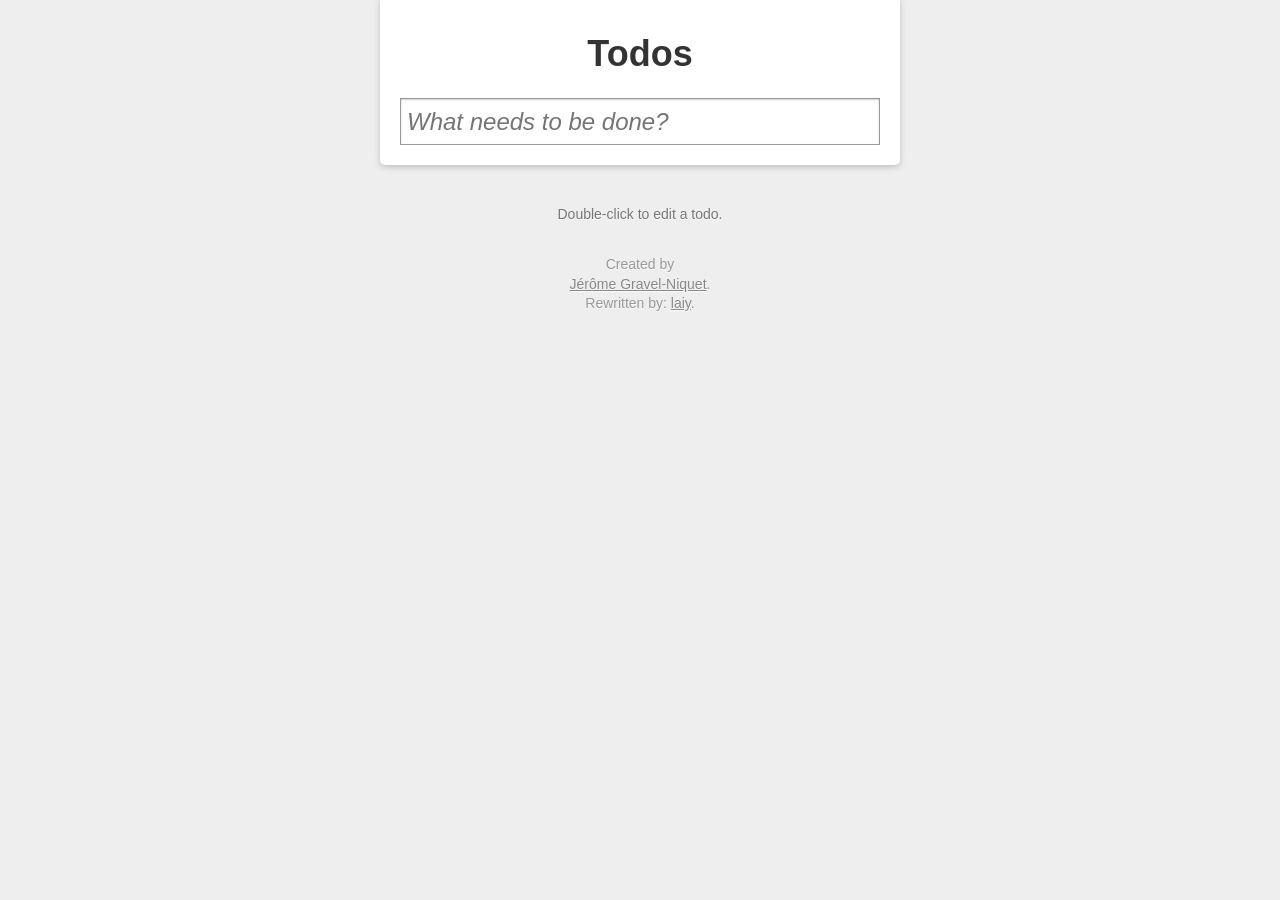
<file: index.html>
<!DOCTYPE html>
<html>
<head>
    <title>ly's mission7</title>
    <meta charset='utf-8'/>
    <link rel="stylesheet" href="mission7.css" type="text/css">
</head>
<body>
    <div class="todos">
        <div class="header">
            <h1>Todos</h1>
            <input id="new-todo" type="text" placeholder="What needs to be done?">
        </div>
        <section id="main">
            <input type="checkbox" id="check-all">
            <label>Mark all as complete</label>
            <ul id="todo-list">
                <!-- <li>
                    <div class="view">
                        <input type="checkbox" name="check-box">
                        <label name="list-content">233333</label>
                        <a class="destroy" name="destroy"></a>
                    </div>
                </li> -->
            </ul>
        </section>
        <footer id="footer">
            <a id="clear-completed">Clear <b id="todos-counting">1</b> completed item</a>
            <div class="todo-count">
                <b id="todos-counter">0</b>
                item left
            </div>
        </footer>
    </div>
    <div id="instructions">
        Double-click to edit a todo.
    </div>
    <div id="credits">
        Created by
        <br>
        <a href="http://jgn.me/">Jérôme Gravel-Niquet</a>.
        <br>
        Rewritten by: 
        <a href="http://addyosmani.github.com/todomvc">laiy</a>.
    </div>
    <script src="mission7.js"></script>
</body>
</html>
</file>
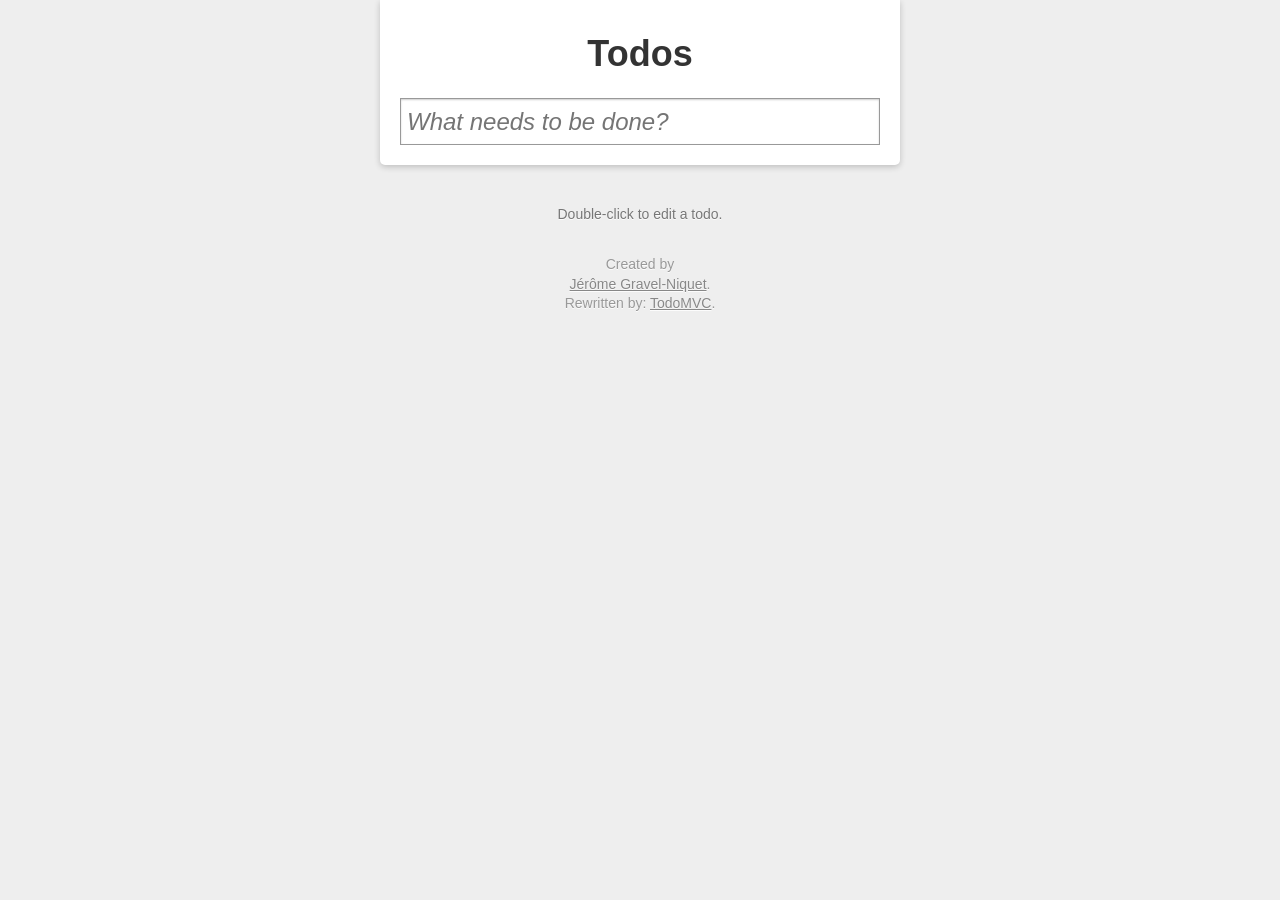
<file: mission7/mission7.html>
<html>
<head>
    <title>ly's mission7</title>
    <meta charset='utf-8'/>
    <link rel="stylesheet" href="mission7.css" type="text/css">
</head>
<body>
    <div class="todos">
        <div class="header">
            <h1>Todos</h1>
            <input id="new-todo" type="text" placeholder="What needs to be done?">
        </div>
        <section id="main">
            <input type="checkbox" id="check-all">
            <label>Mark all as complete</label>
            <ul id="todo-list">
                <!-- <li>
                    <div class="view">
                        <input type="checkbox" name="check-box">
                        <label name="list-content">233333</label>
                        <a class="destroy" name="destroy"></a>
                    </div>
                </li> -->
            </ul>
        </section>
        <footer id="footer">
            <a id="clear-completed">Clear <b id="todos-counting">1</b> completed item</a>
            <div class="todo-count">
                <b id="todos-counter">0</b>
                item left
            </div>
        </footer>
    </div>
    <div id="instructions">
        Double-click to edit a todo.
    </div>
    <div id="credits">
        Created by
        <br>
        <a href="http://jgn.me/">Jérôme Gravel-Niquet</a>.
        <br>
        Rewritten by: 
        <a href="http://addyosmani.github.com/todomvc">TodoMVC</a>.
    </div>
    <script src="mission7.js"></script>
</body>
</html>
</file>
<file: mission7.css>
body{font:14px "Helvetica Neue",Helvetica,Arial,sans-serif;line-height:1.4em;color:#333;background:#eee;width:520px;margin:0 auto;-webkit-font-smoothing:antialiased}body div.todos{background:#fff;margin:0 auto;padding:20px;box-shadow:rgba(0,0,0,0.2) 0 2px 6px 0;border-radius:0 0 5px 5px;margin-bottom:40px}body div.todos div.header h1{display:block;font-weight:bold;text-align:center;padding:0 0 10px 0;font-size:36px}body div.todos div.header input{width:466px;font-size:24px;outline:none;padding:6px;border:1px solid #999;box-shadow:rgba(0,0,0,0.2) 0 1px 2px 0 inset;font-style:italic;line-height:1.4em}body div.todos section{display:none}body div.todos section input[type="checkbox"]{margin:3px 3px 3px 4px;box-sizing:border-box}body div.todos section ul{margin:10px 0;padding:0;list-style:none}body div.todos section ul li{position:relative;padding:18px 20px 18px 0;font-size:24px;border-bottom:1px solid #ccc}body div.todos section ul li div.view label{word-break:break-word}body div.todos section ul li div.view a.destroy{position:absolute;right:5px;top:20px;display:none;cursor:pointer;width:20px;height:20px;background:url(destroy.png) no-repeat}body div.todos section ul li div.view a:hover{background-position:0 -20px}body div.todos section ul li:hover div.view a.destroy{display:block}body div.todos section ul li:last-child{border:none}body div.todos footer{display:none;margin:0 -20px -20px -20px;overflow:hidden;color:#555;background:#f4fce8;border-top:1px solid #ededed;padding:0 20px;line-height:37px;border-radius:0 0 5px 5px}body div.todos footer a{display:none;float:right;line-height:20px;text-decoration:none;background:rgba(0,0,0,0.1);color:#555;font-size:11px;margin-top:8px;margin-bottom:8px;padding:0 10px 1px;cursor:pointer;border-radius:12px;box-shadow:rgba(0,0,0,0.2) 0 -1px 0 0}body div.todos footer a:hover{box-shadow:rgba(0,0,0,0.3) 0 -1px 0 0;background:rgba(0,0,0,0.15)}body #instructions{margin:10px auto;color:#777;text-shadow:rgba(255,255,255,0.8) 0 1px 0;text-align:center}body #credits{margin:30px auto;color:#999;text-shadow:rgba(255,255,255,0.8) 0 1px 0;text-align:center}body #credits a{color:#888}
</file>
<file: mission7/mission7.css>
body{font:14px "Helvetica Neue",Helvetica,Arial,sans-serif;line-height:1.4em;color:#333;background:#eee;width:520px;margin:0 auto;-webkit-font-smoothing:antialiased}body div.todos{background:#fff;margin:0 auto;padding:20px;box-shadow:rgba(0,0,0,0.2) 0 2px 6px 0;border-radius:0 0 5px 5px;margin-bottom:40px}body div.todos div.header h1{display:block;font-weight:bold;text-align:center;padding:0 0 10px 0;font-size:36px}body div.todos div.header input{width:480px;font-size:24px;outline:none;padding:6px;border:1px solid #999;box-shadow:rgba(0,0,0,0.2) 0 1px 2px 0 inset;font-style:italic;line-height:1.4em}body div.todos section{display:none}body div.todos section input[type="checkbox"]{margin:3px 3px 3px 4px;box-sizing:border-box}body div.todos section ul{margin:10px 0;padding:0;list-style:none}body div.todos section ul li{position:relative;padding:18px 20px 18px 0;font-size:24px;border-bottom:1px solid #ccc}body div.todos section ul li div.view label{word-break:break-word}body div.todos section ul li div.view a.destroy{position:absolute;right:5px;top:20px;display:none;cursor:pointer;width:20px;height:20px;background:url(destroy.png) no-repeat}body div.todos section ul li div.view a:hover{background-position:0 -20px}body div.todos section ul li:hover div.view a.destroy{display:block}body div.todos section ul li:last-child{border:none}body div.todos footer{display:none;margin:0 -20px -20px -20px;overflow:hidden;color:#555;background:#f4fce8;border-top:1px solid #ededed;padding:0 20px;line-height:37px;border-radius:0 0 5px 5px}body div.todos footer a{display:none;float:right;line-height:20px;text-decoration:none;background:rgba(0,0,0,0.1);color:#555;font-size:11px;margin-top:8px;margin-bottom:8px;padding:0 10px 1px;cursor:pointer;border-radius:12px;box-shadow:rgba(0,0,0,0.2) 0 -1px 0 0}body div.todos footer a:hover{box-shadow:rgba(0,0,0,0.3) 0 -1px 0 0;background:rgba(0,0,0,0.15)}body #instructions{margin:10px auto;color:#777;text-shadow:rgba(255,255,255,0.8) 0 1px 0;text-align:center}body #credits{margin:30px auto;color:#999;text-shadow:rgba(255,255,255,0.8) 0 1px 0;text-align:center}body #credits a{color:#888}
</file>
